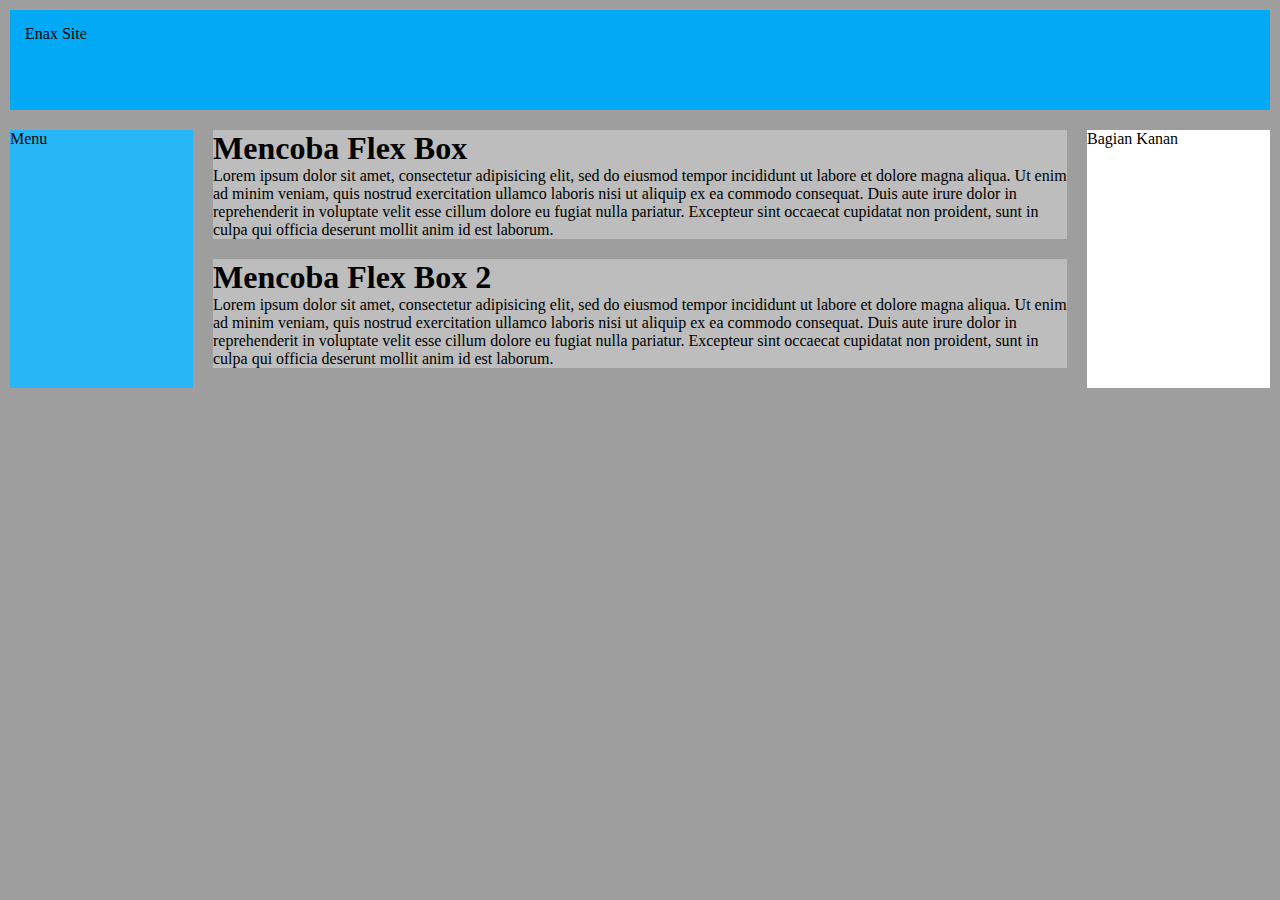
<file: enaxsite.html>
<!DOCTYPE html>
<html lang="en">
  <head>
    <title>Latihan Flexbox</title>
    <link rel="stylesheet" type="text/css" href="assets/css/style_enaxsite.css"/>
  </head>
  <body>
    <header>
        Enax Site
    </header>
    <main id='main'>
      <section id="artikel-section">
        <article class="artikel">
            <h1>Mencoba Flex Box</h1>
            <p>Lorem ipsum dolor sit amet, consectetur adipisicing elit, sed do eiusmod
            tempor incididunt ut labore et dolore magna aliqua. Ut enim ad minim veniam,
            quis nostrud exercitation ullamco laboris nisi ut aliquip ex ea commodo
            consequat. Duis aute irure dolor in reprehenderit in voluptate velit esse
            cillum dolore eu fugiat nulla pariatur. Excepteur sint occaecat cupidatat non
            proident, sunt in culpa qui officia deserunt mollit anim id est laborum.</p>
        </article>

        <article class="artikel">
            <h1>Mencoba Flex Box 2</h1>
            <p>Lorem ipsum dolor sit amet, consectetur adipisicing elit, sed do eiusmod
            tempor incididunt ut labore et dolore magna aliqua. Ut enim ad minim veniam,
            quis nostrud exercitation ullamco laboris nisi ut aliquip ex ea commodo
            consequat. Duis aute irure dolor in reprehenderit in voluptate velit esse
            cillum dolore eu fugiat nulla pariatur. Excepteur sint occaecat cupidatat non
            proident, sunt in culpa qui officia deserunt mollit anim id est laborum.</p>
        </article>

      </section>
      <nav>
          Menu
      </nav>
      <aside>
          Bagian Kanan
      </aside>
    </main>
  </body>
</html>
</file>
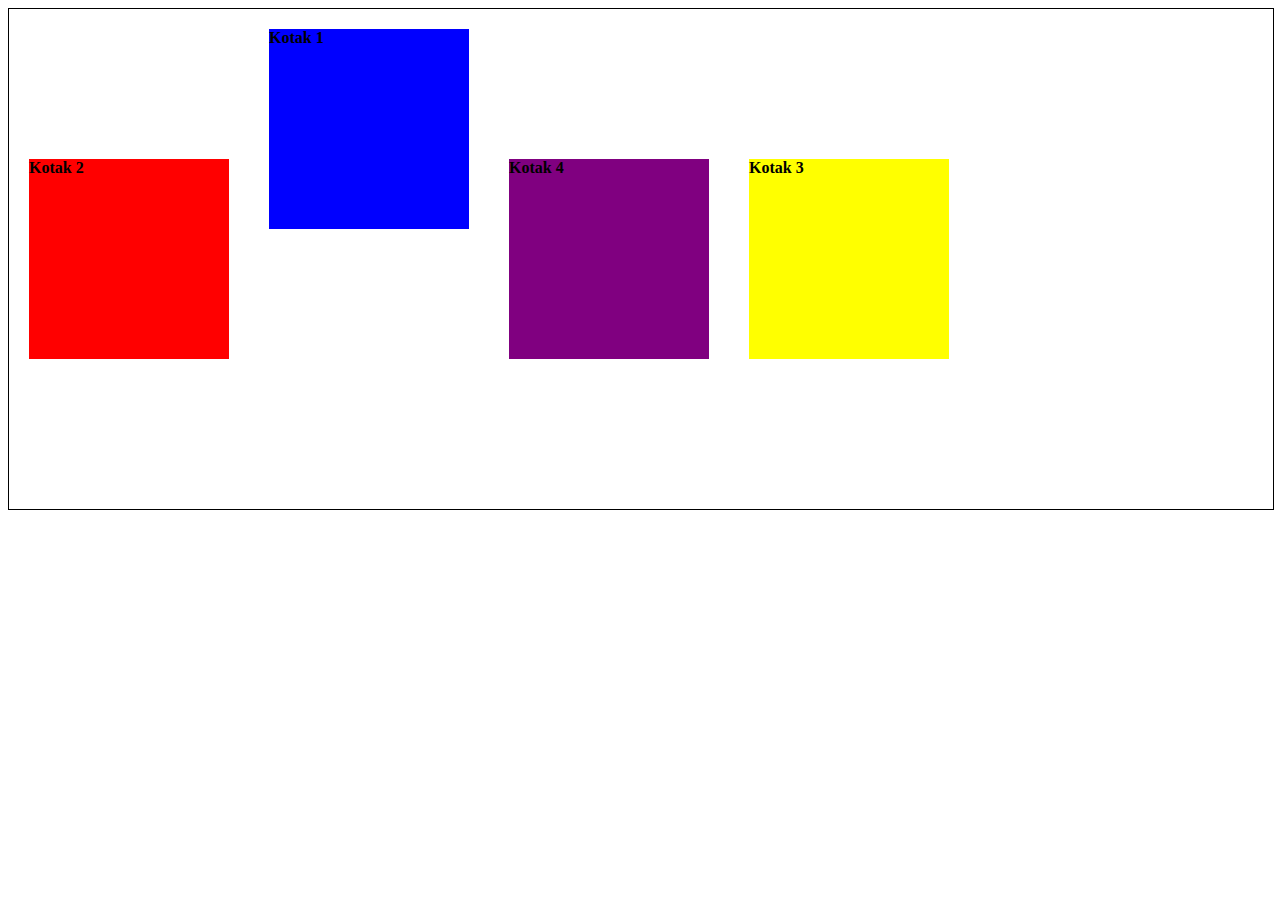
<file: flexbox.html>
<!DOCTYPE html>
<html>
<head>
	<title>Latihan Flexbox</title>
	<link rel="stylesheet" type="text/css" href="assets/css/kotak.css">
</head>
<body>
<main>
	<div class="kotak" id="kotak1">
		Kotak 1
	</div>
	<div class="kotak" id="kotak2">
		Kotak 2
	</div>
	<div class="kotak" id="kotak3">
		Kotak 3
	</div>
	<div class="kotak" id="kotak4">
		Kotak 4
	</div>
	

</main>
</body>
</html
</file>
<file: assets/css/style_enaxsite.css>
*{
  margin: 0 auto;
  padding: 0;
}

body {
  padding: 10px;
}

main {
  display: flex;
  flex-direction: row;
}
header{
  background: #03A9F4;
  padding: 15px;
  height: 70px;
  margin-bottom: 20px;
}
article{
  background: #BDBDBD;
  margin-bottom: 20px;

}
body{
  background: #9E9E9E;
}
nav{
  background: #29B6F6;
  order: 1;
  flex: 15%;
}
aside{
  background: white;
  order : 3;
  flex: 15%;

}

#artikel-section {
  order: 2;
  flex: 70%;
  margin : 0 20px 0 20px;

}
</file>
<file: assets/css/kotak.css>
main{
	border:1px solid #000;
	width: 100%;
	height: 500px;
  display: flex;
  flex-flow: row wrap;
  align-items: center;


}

.kotak {
	width: 200px;
	height: 200px;
	margin: 20px;
	font-weight: bold;

}

#kotak1{
	background: blue;
  order: 2;
  align-self: flex-start;

}

#kotak2{
	background: red;
  order: 1;

}

#kotak3{
	background: yellow;
  order: 4;

}

#kotak4{
	background: purple;
  order: 3;

}
</file>
